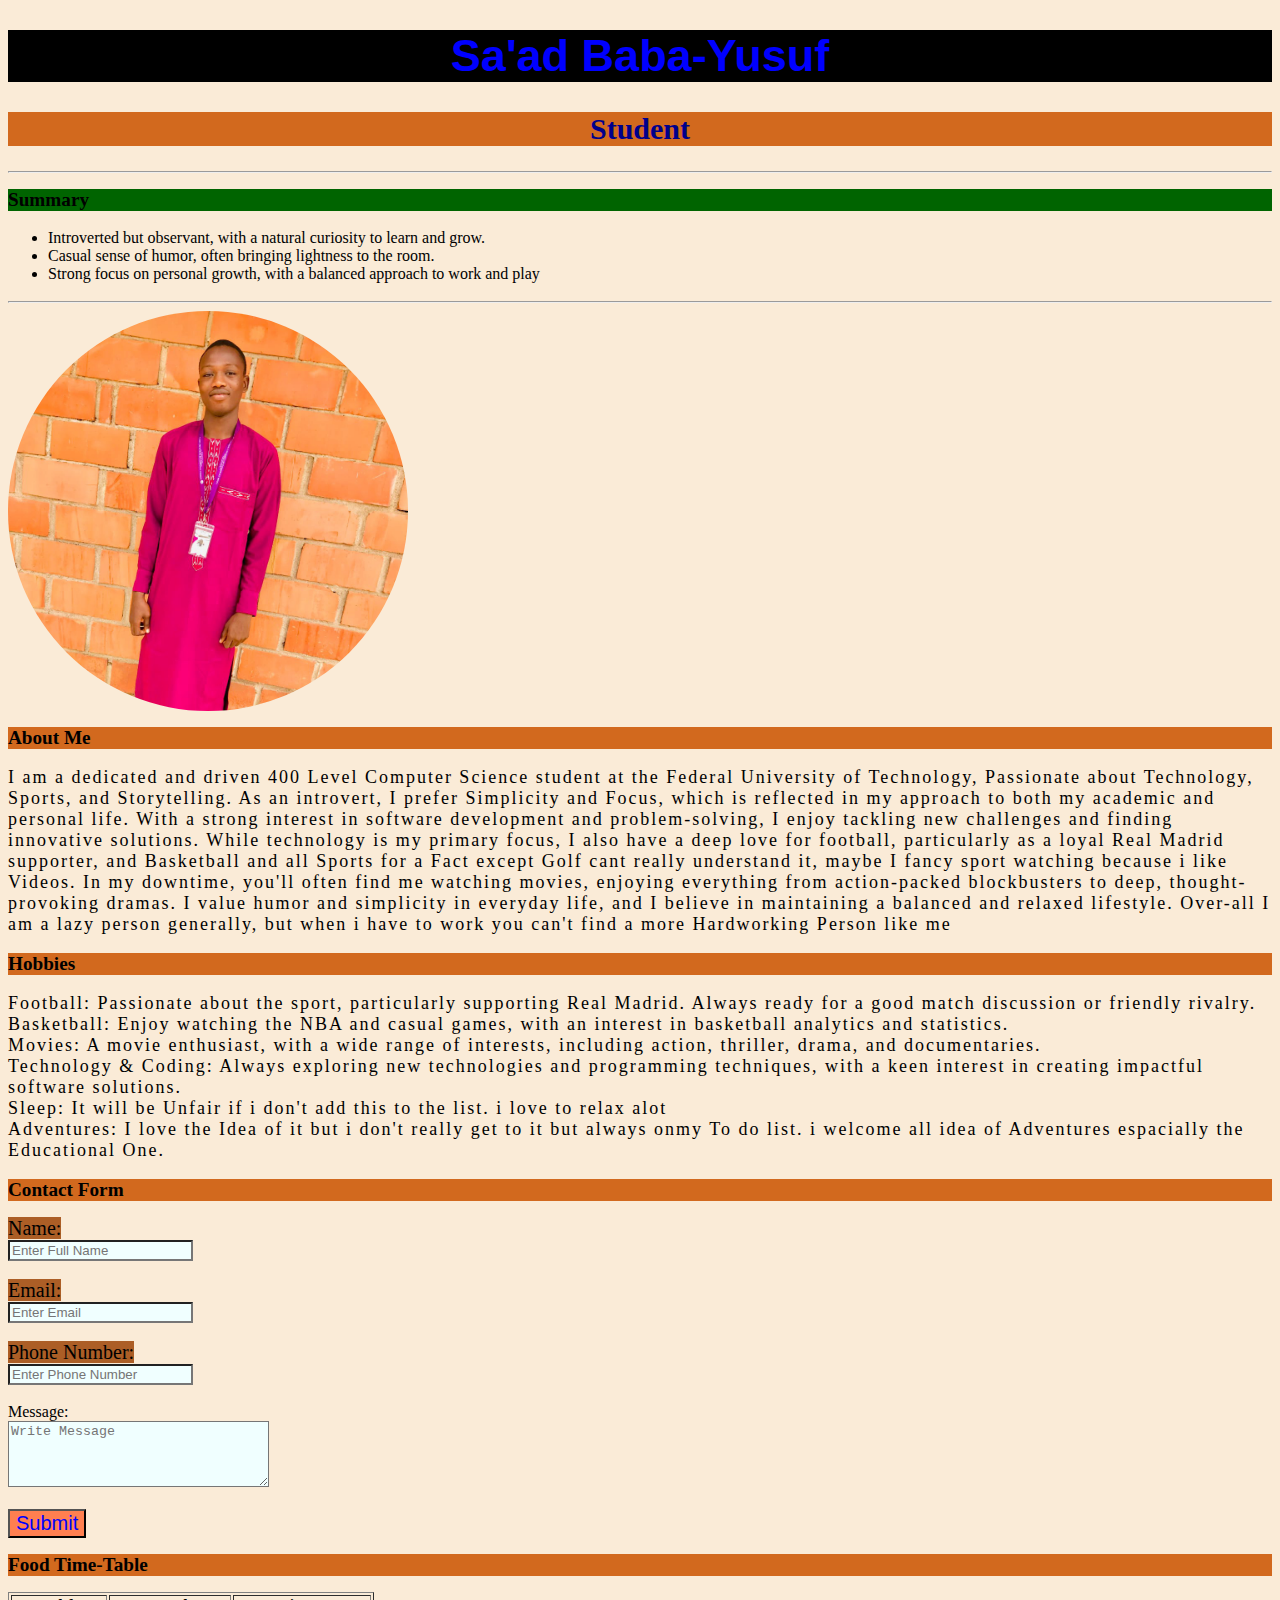
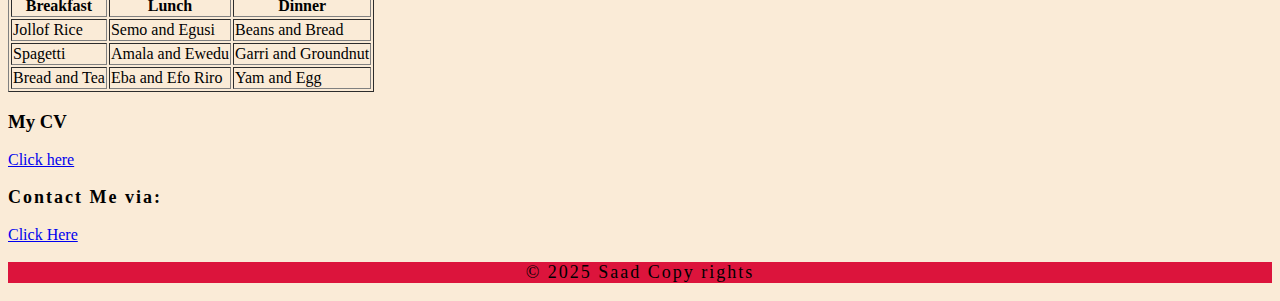
<file: index.html>
<!DOCTYPE html>
<html lang="en">
<head>
    <meta charset="UTF-8">
    <meta name="viewport" content="width=device-width, initial-scale=1.0">
    <title>MY WEBSITE</title>
    <link rel="stylesheet" href="style.css"/>
</head>
<body>

    <h1>Sa'ad Baba-Yusuf</h1>
    <h2 class="stu">Student</h2>
    <hr />
    <h2 style="background-color: darkgreen;">Summary</h2>
    <p>
       <ul> 
            <li>Introverted but observant, with a natural curiosity to learn and grow.</li>
            <li>Casual sense of humor, often bringing lightness to the room.</li> 
            <li>Strong focus on personal growth, with a balanced approach to work and play</li>
    </ul>
    </p>
    <hr>
    <img src="./asset/image/me.jpg" height="400" width="400" draggable="true">
    <h2>About Me</h2>
    <p>I am a dedicated and driven 400 Level Computer Science student at the Federal University of Technology, Passionate about Technology, Sports, and Storytelling. As an introvert, I prefer Simplicity and Focus, which is reflected in my approach to both my academic and personal life. With a strong interest in software development and problem-solving, I enjoy tackling new challenges and finding innovative solutions. While technology is my primary focus, I also have a deep love for football, particularly as a loyal Real Madrid supporter, and Basketball and all Sports for a Fact except Golf cant really understand it, maybe I fancy sport watching because i like Videos. In my downtime, you'll often find me watching movies, enjoying everything from action-packed blockbusters to deep, thought-provoking dramas. I value humor and simplicity in everyday life, and I believe in maintaining a balanced and relaxed lifestyle. Over-all I am a lazy person generally, but when i have to work you can't find a more Hardworking Person like me</p>
    <h2>Hobbies</h2>
<p>
    Football: Passionate about the sport, particularly supporting Real Madrid. Always ready for a good match discussion or friendly rivalry.<br />
    Basketball: Enjoy watching the NBA and casual games, with an interest in basketball analytics and statistics. <br />
    Movies: A movie enthusiast, with a wide range of interests, including action, thriller, drama, and documentaries. <br />
    Technology & Coding: Always exploring new technologies and programming techniques, with a keen interest in creating impactful software solutions.<br />
    Sleep: It will be Unfair if i don't add this to the list. i love to relax alot<br />
    Adventures: I love the Idea of it but i don't really get to it but always onmy To do list. i welcome all idea of Adventures espacially the Educational One.
</p>
<h2>Contact Form</h2>

<form action="/submit" method="post">
  <label for="name">Name:</label><br />
  <input type="text" id="name" name="name" placeholder="Enter Full Name"><br /><br />

  <label for="email">Email:</label><br />
  <input type="email" id="email" name="email" placeholder="Enter Email"><br /><br />
  
  <label for="Number">Phone Number:</label><br />
  <input type="number" id="number" name="number" placeholder="Enter Phone Number"><br /><br /

  <label for="message">Message:</label><br />
  <textarea id="message" name="message" rows="4" cols="30" placeholder="Write Message"></textarea><br /><br />

  <input type="submit" value="Submit" draggable="true">
</form>
<h2>Food Time-Table</h2>

<table border="1">
  <tr>
    <th>Breakfast</th>
    <th>Lunch</th>
    <th>Dinner</th>
  </tr>
  <tr>
    <td>Jollof Rice</td>
    <td>Semo and Egusi</td>
    <td>Beans and Bread</td>
  </tr>
  <tr>
    <td>Spagetti</td>
    <td>Amala and Ewedu</td>
    <td>Garri and Groundnut</td>
  </tr>
  <tr>
    <td>Bread and Tea</td>
    <td>Eba and Efo Riro</td>
    <td>Yam and Egg </td>
  </tr>
</table>

<h3>My CV</h3>
<a href="./my cv.html">Click here</a>
<p><strong>Contact Me via:</strong></p>
<a href="./public/my contact.html">Click Here</a>



<footer>
    <p>© 2025 Saad Copy rights</p>
</footer>
</body>
</html>
</file>
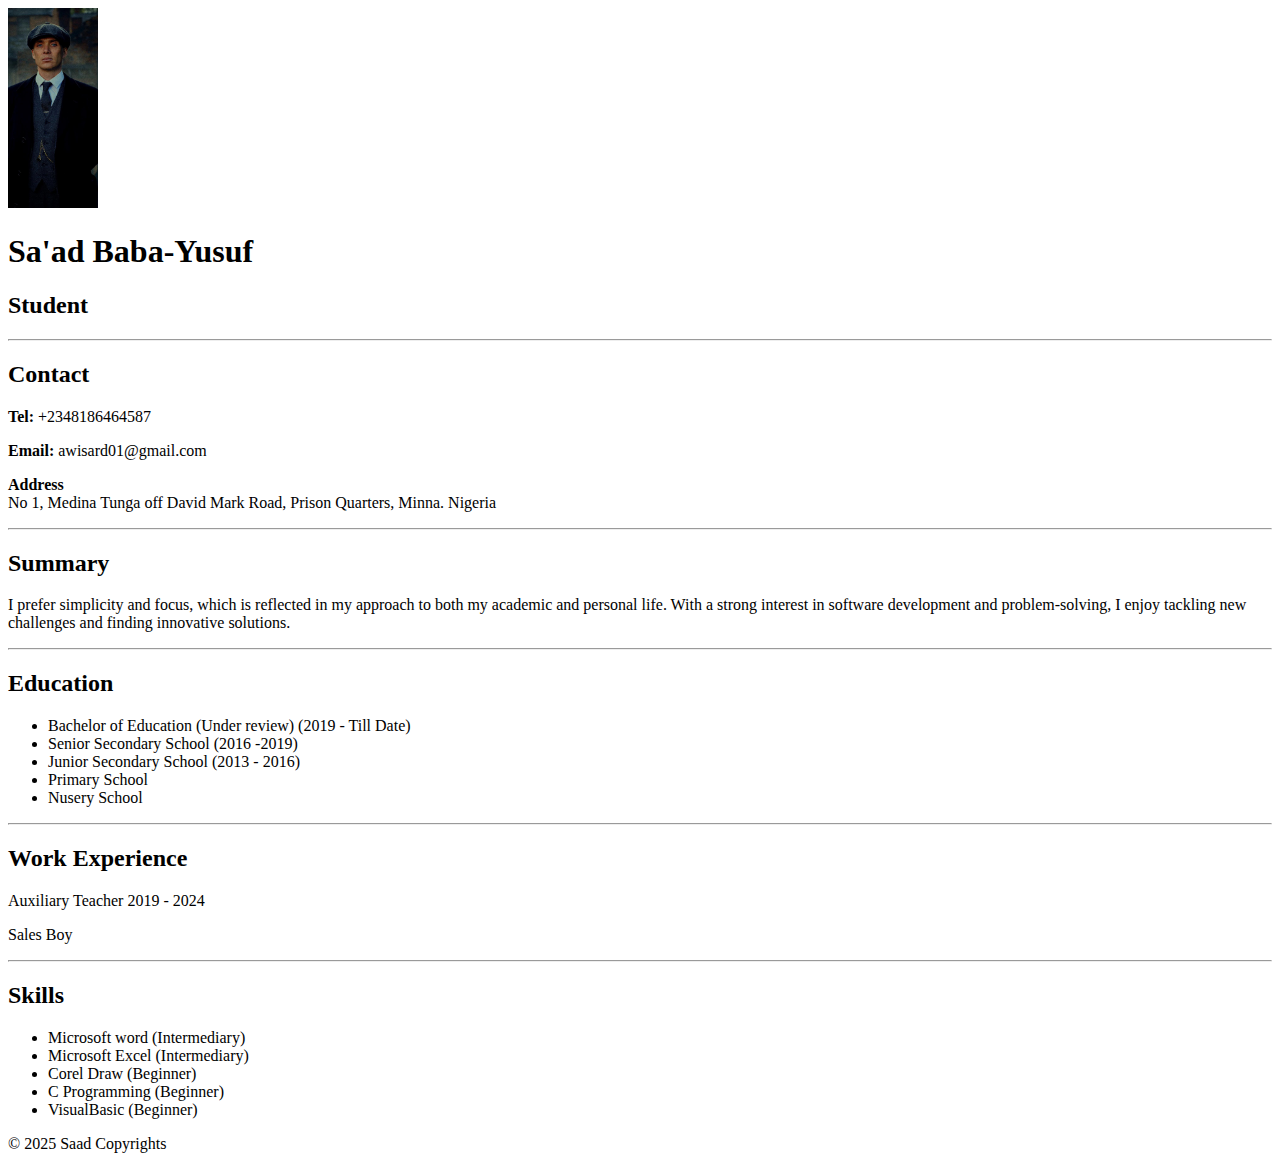
<file: my cv.html>
<!DOCTYPE html>
<html lang="en">
<head>
    <meta charset="UTF-8">
    <meta name="viewport" content="width=device-width, initial-scale=1.0">
    <title>MY RESUME</title>
</head>
<body>
    <img src="./me.jpg" alt="Image of Me" height="200"/>
    <h1>Sa'ad Baba-Yusuf</h1>
    <h2>Student</h2>
    <hr />
    <h2>Contact</h2>
    <p><strong>Tel: </strong>+2348186464587</p>
<p><strong>Email:</strong> awisard01@gmail.com</p>
<p><strong>Address</strong><br />
  No 1, Medina Tunga off David Mark Road, Prison Quarters, Minna. Nigeria 
</p>
    <hr />
   
    <h2>Summary</h2>
    <p> I prefer simplicity and focus, which is reflected in my approach to both my academic and personal life. With a strong interest in software development and problem-solving, I enjoy tackling new challenges and finding innovative solutions.</p>
    <hr>
    <h2>Education</h2>
    <ul>
        <li>Bachelor of Education (Under review)                                            (2019 - Till Date)</li>
        <li>Senior Secondary School                                                         (2016 -2019) </li>
        <li>Junior Secondary School                                                         (2013 - 2016)</li>
        <li>Primary School</li>
        <li>Nusery School </li>
    </ul>
    <hr />
    <h2>Work Experience</h2>
        <p>Auxiliary Teacher 2019 - 2024</p>
        <p>Sales Boy </p>

    <hr>
    <h2>Skills</h2>
    <ul>
        <li>Microsoft word (Intermediary)</li>
        <li>Microsoft Excel (Intermediary)</li>
        <li>Corel Draw (Beginner)</li>
        <li>C Programming (Beginner)</li>
        <li>VisualBasic (Beginner)</li>
    </ul>
<footer>
    <p>© 2025 Saad Copyrights</p>
</footer>
</body>
</html>
</file>
<file: style.css>
body{
    background-color: antiquewhite;
}
h1{ font-size: 45px;
    color: blue;
    text-align: center;
    font-family: Impact, Haettenschweiler, 'Arial Narrow Bold', sans-serif;
     background-color: black;
}
p{
    font-size: large;
    font-weight: 150px;
    letter-spacing: 2px;
}
h2{
    font-family: cursive;
    font-size: larger;
    background-color: chocolate;
}
.stu{
    text-align: center;
    text-decoration: double;
    font-size: 30px;
    color: darkblue;
}
input[draggable]{
    color: blue;
    background-color: coral;
    font-size: 20px;
    font-weight: 200;
}
img{
    display: grid;
    border-radius: 75%;
    transition: cubic-bezier(0.075, 0.82, 0.165, 1);
    box-shadow: 0rem;
    height: auto;
    
}
    footer{
        grid-area: footer;
        background-color: crimson;
        padding: 0%;
        text-align: center;
    }
    label{
        background-color: rgb(172, 94, 38);
        font-style: normal;
        font-size: 20px;
        color: black;
    }
    input{
        background-color: azure;
    }
    textarea{
        background-color: azure;
        color: black;
    }
</file>
